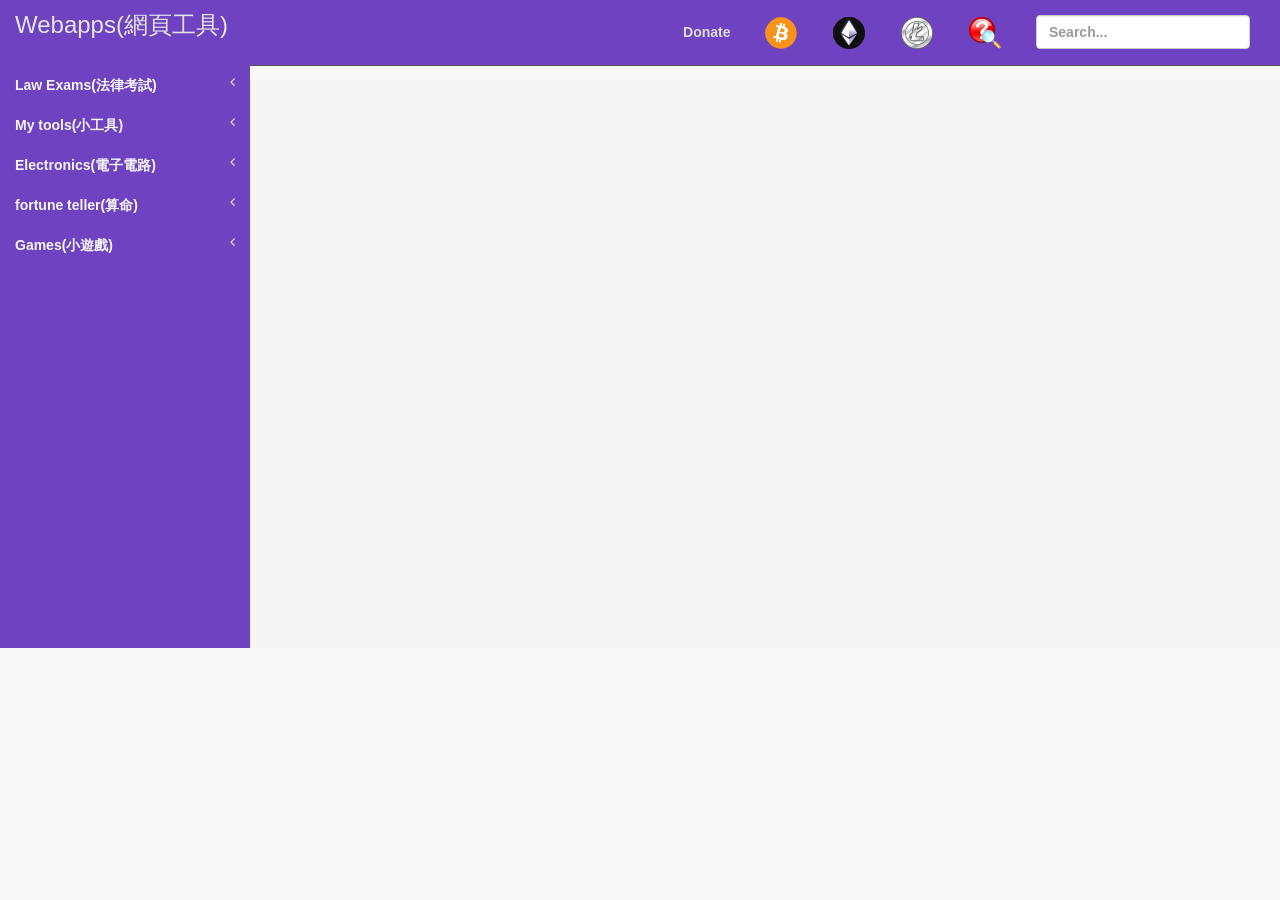
<file: index.html>
<!doctype html>
<html class="no-js">
  <head>
    <meta charset="utf-8">
    <title>Web Tools' Site</title>
    <meta name="description" content="Provide webapp tools">
	<meta name="keywords" content="Webapp,Tool">
    <meta name="viewport" content="width=device-width">
	<!--SEO-->
	<meta property="og:title" content="Web Tools' Site" />
	<meta property="og:url" content="https://lagendre.github.io/" />
	<meta property="og:description" content="Provide webapp tools" />

	<meta property="og:type" content="Website" />
	<!--END SEO-->
    <!-- Place favicon.ico and apple-touch-icon.png in the root directory -->
	<link href="favicon.ico" rel="shortcut icon" type="image/x-icon" />

    <!-- build:css(.) styles/vendor.css -->
    <!-- bower:css -->
    <!--link rel="stylesheet" href="bower_components/bootstrap/dist/css/bootstrap.min.css" /-->
	<link rel="stylesheet" href="https://maxcdn.bootstrapcdn.com/bootstrap/3.3.5/css/bootstrap.min.css">
    <!-- endbower -->
    <!-- endbuild -->
    
    <!-- build:css(.tmp) styles/main.css -->
    <link rel="stylesheet" href="styles/main.css">
    <link rel="stylesheet" href="styles/sb-admin-2.css">

    <link rel="stylesheet" href="bower_components/angular-loading-bar/build/loading-bar.min.css">
    <link rel="stylesheet" href="bower_components/font-awesome/css/font-awesome.min.css" type="text/css">
    <!-- endbuild -->
    
    <!-- build:js(.) scripts/vendor.js -->
    <!-- bower:js -->
    <!--script src="bower_components/jquery/dist/jquery.min.js"></script-->
	<script src="//cdnjs.cloudflare.com/ajax/libs/jquery/2.1.4/jquery.min.js"></script>
    <script src="bower_components/angular/angular.min.js"></script>
    <!--script src="bower_components/bootstrap/dist/js/bootstrap.min.js"></script-->
	<script src="//maxcdn.bootstrapcdn.com/bootstrap/3.3.5/js/bootstrap.min.js"></script>
    <script src="bower_components/angular-ui-router/release/angular-ui-router.min.js"></script>
    <!--script src="bower_components/json3/lib/json3.min.js"></script-->
    <script src="bower_components/oclazyload/dist/ocLazyLoad.min.js"></script>
    <script src="bower_components/angular-loading-bar/build/loading-bar.min.js"></script>
    <script src="bower_components/angular-bootstrap/ui-bootstrap-tpls.min.js"></script>

    <!-- endbower -->
    <!-- endbuild -->
    
    <!-- build:js({.tmp,app}) scripts/scripts.js -->
        <script src="scripts/app.js"></script>
        <script src="js/sb-admin-2.js"></script>
		<script src="js/clipboard.min.js"></script>	
	
    <!-- endbuild -->

<!--script>
  (function(i,s,o,g,r,a,m){i['GoogleAnalyticsObject']=r;i[r]=i[r]||function(){
  (i[r].q=i[r].q||[]).push(arguments)},i[r].l=1*new Date();a=s.createElement(o),
  m=s.getElementsByTagName(o)[0];a.async=1;a.src=g;m.parentNode.insertBefore(a,m)
  })(window,document,'script','//www.google-analytics.com/analytics.js','ga');

  ga('create', 'UA-67538906-1', 'auto');
  ga('send', 'pageview');
</script-->

    <!-- Custom CSS -->

    <!-- Custom Fonts -->

    <!-- Morris Charts CSS -->
    <!-- <link href="styles/morrisjs/morris.css" rel="stylesheet"> -->


    </head>
   
    <body>

	
    <div ng-app="sbAdminApp">

        <div ui-view></div>

    </div>


	
    </body>

</html>
</file>
<file: styles/main.css>
/* Space out content a bit */
body {
    //padding-bottom: 20px;
}

/* Everything but the jumbotron gets side spacing for mobile first views */
.header,
.marketing,
.footer {
  padding-left: 15px;
  padding-right: 15px;
}

/* Custom page header */
.header {
  border-bottom: 1px solid #e5e5e5;
}
/* Make the masthead heading the same height as the navigation */
.header h3 {
  margin-top: 0;
  margin-bottom: 0;
  line-height: 40px;
  padding-bottom: 19px;
}

.opacity {
	opacity: 0.2 !important;
}

.description{
	color:#fff;
}

/* Custom page footer 
.footer {
  padding-top: 19px;
  color: #777;
  border-top: 1px solid #e5e5e5;
}
*/
/* Customize container */
@media (min-width: 768px) {
  .container {
    max-width: 730px;
  }
}
.container-narrow > hr {
  margin: 30px 0;
}

/* Main marketing message and sign up button */
.jumbotron {
  text-align: center;
  border-bottom: 1px solid #e5e5e5;
}
.jumbotron .btn {
  font-size: 21px;
  padding: 14px 24px;
}

/* Supporting marketing content */
.marketing {
  margin: 40px 0;
}
.marketing p + h4 {
  margin-top: 28px;
}

/* Responsive: Portrait tablets and up */
@media screen and (min-width: 768px) {
  /* Remove the padding we set earlier */
  .header,
  .marketing,
  .footer {
    padding-left: 0;
    padding-right: 0;
  }
  /* Space out the masthead */
  .header {
    margin-bottom: 30px;
  }
  /* Remove the bottom border on the jumbotron for visual effect */
  .jumbotron {
    border-bottom: 0;
  }
}
</file>
<file: styles/sb-admin-2.css>
/*!
 * Start Bootstrap - SB Admin 2 Bootstrap Admin Theme (http://startbootstrap.com)
 * Code licensed under the Apache License v2.0.
 * For details, see http://www.apache.org/licenses/LICENSE-2.0.
*/

body {
    background-color: #f8f8f8;
}

#wrapper {
    width: 100%;
    background-color:#6f42c1;

}

#page-wrapper {
    padding: 15px;
    min-height: 568px;
    background-color: #F5F5F5;
}



.navbar-default .navbar-toggle:focus, .navbar-default .navbar-toggle:hover{
	background-color:#337ab7;
}
/*
.navbar-default .navbar-toggle{
	border-color: #337ab7;
}*/

.navbar-default .navbar-toggle .icon-bar{
	background-color: #ddd;
}

.navbar-brand{
 color: #E5E5E5 !important;
 font-size: 24px !important;
}

.navbar-right>li a{
	font-weight: bold !important;
	color: #ddd !important;
}

.navbar-right>li>a:hover, .sidebar li a:hover, .sidebar .nav-second-level li a:hover  {
    color: #fff !important;
}

.navbar-default {
    background-color:#6f42c1 !important; 
    border-color: #555 !important;
}

#myBtn {
	opacity: 0.8;	
  display: none;
  position: fixed;
  bottom: 20px;
  right: 30px;
  z-index: 99;
  border: none;
  outline: none;
  background-color:  #337ab7;
  color: white;
  cursor: pointer;
  padding: 15px;
  border-radius: 10px;
}

#myBtn:hover {
  background-color: #777;
}

You may not have permission to access the repository or the repository may have been archived.


//#side-menu>li>a:focus {
//    color: #343a40 !important;
//}

//.sidebar li a:hover, .sidebar .nav-second-level li a:hover  {
//    color: #fff !important;
//}

.sidebar li a:focus, .sidebar .nav-second-level li a:focus  {
    color: #343a40 !important;
}


//.active {
//	color:#343a40;
//}

.panel-primary>.panel-heading {
    background-color: #343a40 !important;
}



.navbar-top-links {
    margin-right: 0;
}

.navbar-top-links li {
    display: inline-block;
}

.navbar-top-links li:last-child {
    margin-right: 15px;
}

.navbar-top-links li a {
    padding: 15px;
    min-height: 50px;
}

.navbar-top-links .dropdown-menu li {
    display: block;
}

.navbar-top-links .dropdown-menu li:last-child {
    margin-right: 0;
}

.navbar-top-links .dropdown-menu li a {
    padding: 3px 20px;
    min-height: 0;
}

.navbar-top-links .dropdown-menu li a div {
    white-space: normal;
}

.navbar-top-links .dropdown-messages,
.navbar-top-links .dropdown-tasks,
.navbar-top-links .dropdown-alerts {
    width: 310px;
    min-width: 0;
}

.navbar-top-links .dropdown-messages {
    margin-left: 5px;
}

.navbar-top-links .dropdown-tasks {
    margin-left: -59px;
}

.navbar-top-links .dropdown-alerts {
    margin-left: -123px;
}

.navbar-top-links .dropdown-user {
    right: 0;
    left: auto;
}

.sidebar .sidebar-nav.navbar-collapse {
    padding-right: 0;
    padding-left: 0;
}

.sidebar .sidebar-search {
    padding: 15px;
}


/*.sidebar ul li {
    border-bottom: 1px solid #555;
}*/

.sidebar ul li a {
	font-weight: bold ;
	color: #f5f5f5;
}

.sidebar ul li a.active {
    background-color: #eee;
}

.sidebar .arrow {
    float: right;
}

.sidebar .fa.arrow:before {
    content: "\f104";
}

.sidebar .active>a>.fa.arrow:before {
    content: "\f107";
}

.sidebar .nav-second-level li,
.sidebar .nav-third-level li {
    border-bottom: 0!important;
}

.sidebar .nav-second-level li a {
    padding-left: 37px;
	//color:#fff;
}

.sidebar .nav-third-level li a {
    padding-left: 52px;
}

.nav>li>a:focus, .nav>li>a:hover{
	background-color: #DA70D6 !important; /*Orchid*/
}

@media(min-width:768px) {
    .sidebar {
        z-index: 1;
        position: absolute;
        width: 250px;
        margin-top: 116px;
    }

    .navbar-top-links .dropdown-messages,
    .navbar-top-links .dropdown-tasks,
    .navbar-top-links .dropdown-alerts {
        margin-left: auto;
    }
	
	    #page-wrapper {
        position: inherit;
        margin: 0 0 0 250px;
        padding: 0 30px;
        border-left: 1px solid #e7e7e7;
    }
	
	.navbar-static-top {
		top:0;
		position:fixed;
		width:100%;
	}
	
		#page-wrapper{
		margin-top: 130px;
	}
	
}

/*
@media(min-width:780px) {
    .sidebar {
        margin-top: 169px;
    }

		#page-wrapper{
		margin-top: 180px;
	}
}
*/
/*
@media(min-width:795px) {
    .sidebar {
        margin-top: 145px;
    }

		#page-wrapper{
		margin-top: 160px;
	}
}
995px*/
@media(min-width:873px) {
 .sidebar {
        margin-top: 65px;
    }

		#page-wrapper{
		margin-top: 80px;
	}
}
/*
@media(min-width:1090px) {
    .sidebar {
        margin-top: 135px;
    }

		#page-wrapper{
		margin-top: 150px;
	}
}

@media(min-width:1288px) {
    .sidebar {
        margin-top: 66px;
    }

		#page-wrapper{
		margin-top: 80px;
	}
}
*/
.btn-outline {
    color: inherit;
    background-color: transparent;
    transition: all .5s;
}

.btn-primary.btn-outline {
    color: #428bca;
}

.btn-success.btn-outline {
    color: #5cb85c;
}

.btn-info.btn-outline {
    color: #5bc0de;
}

.btn-warning.btn-outline {
    color: #f0ad4e;
}

.btn-danger.btn-outline {
    color: #d9534f;
}

.btn-primary.btn-outline:hover,
.btn-success.btn-outline:hover,
.btn-info.btn-outline:hover,
.btn-warning.btn-outline:hover,
.btn-danger.btn-outline:hover {
    color: #fff;
}

.chat {
    margin: 0;
    padding: 0;
    list-style: none;
}

.chat li {
    margin-bottom: 10px;
    padding-bottom: 5px;
    border-bottom: 1px dotted #999;
}

.chat li.left .chat-body {
    margin-left: 60px;
}

.chat li.right .chat-body {
    margin-right: 60px;
}

.chat li .chat-body p {
    margin: 0;
}

.panel .slidedown .glyphicon,
.chat .glyphicon {
    margin-right: 5px;
}

.chat-panel .panel-body {
    height: 350px;
    overflow-y: scroll;
}

.login-panel {
    margin-top: 25%;
}

.flot-chart {
    display: block;
    height: 400px;
}

.flot-chart-content {
    width: 100%;
    height: 100%;
}

.dataTables_wrapper {
    position: relative;
    clear: both;
}

table.dataTable thead .sorting,
table.dataTable thead .sorting_asc,
table.dataTable thead .sorting_desc,
table.dataTable thead .sorting_asc_disabled,
table.dataTable thead .sorting_desc_disabled {
    background: 0 0;
}

table.dataTable thead .sorting_asc:after {
    content: "\f0de";
    float: right;
    font-family: fontawesome;
}

table.dataTable thead .sorting_desc:after {
    content: "\f0dd";
    float: right;
    font-family: fontawesome;
}

table.dataTable thead .sorting:after {
    content: "\f0dc";
    float: right;
    font-family: fontawesome;
    color: rgba(50,50,50,.5);
}

.btn-circle {
    width: 30px;
    height: 30px;
    padding: 6px 0;
    border-radius: 15px;
    text-align: center;
    font-size: 12px;
    line-height: 1.428571429;
}

.btn-circle.btn-lg {
    width: 50px;
    height: 50px;
    padding: 10px 16px;
    border-radius: 25px;
    font-size: 18px;
    line-height: 1.33;
}

.btn-circle.btn-xl {
    width: 70px;
    height: 70px;
    padding: 10px 16px;
    border-radius: 35px;
    font-size: 24px;
    line-height: 1.33;
}

.show-grid [class^=col-] {
    padding-top: 10px;
    padding-bottom: 10px;
    border: 1px solid #ddd;
    background-color: #eee!important;
}

.show-grid {
    margin: 15px 0;
}

.huge {
    font-size: 40px;
}

.panel-green {
    border-color: #5cb85c;
}

.panel-green .panel-heading {
    border-color: #5cb85c;
    color: #fff;
    background-color: #5cb85c;
}

.panel-green a {
    color: #5cb85c;
}

.panel-green a:hover {
    color: #3d8b3d;
}

.panel-red {
    border-color: #d9534f;
}

.panel-red .panel-heading {
    border-color: #d9534f;
    color: #fff;
    background-color: #d9534f;
}

.panel-red a {
    color: #d9534f;
}

.panel-red a:hover {
    color: #b52b27;
}

.panel-yellow {
    border-color: #f0ad4e;
}

.panel-yellow .panel-heading {
    border-color: #f0ad4e;
    color: #fff;
    background-color: #f0ad4e;
}

.panel-yellow a {
    color: #f0ad4e;
}

.panel-yellow a:hover {
    color: #df8a13;
}

//This for resize cover
//.cover{
//	width: 64px;
//	height: 64px ;
//}

//This for resize cover
//.cover .resize{
//	width: 64px ;
//	height: 64px;
//}

.input-group{
		padding: 14px;
}
</file>
<file: bower_components/angular-loading-bar/build/loading-bar.min.css>
/*! 
 * angular-loading-bar v0.7.1
 * https://chieffancypants.github.io/angular-loading-bar
 * Copyright (c) 2015 Wes Cruver
 * License: MIT
 */

#loading-bar,#loading-bar-spinner{pointer-events:none;-webkit-pointer-events:none;-webkit-transition:350ms linear all;-moz-transition:350ms linear all;-o-transition:350ms linear all;transition:350ms linear all}#loading-bar.ng-enter,#loading-bar.ng-leave.ng-leave-active,#loading-bar-spinner.ng-enter,#loading-bar-spinner.ng-leave.ng-leave-active{opacity:0}#loading-bar.ng-enter.ng-enter-active,#loading-bar.ng-leave,#loading-bar-spinner.ng-enter.ng-enter-active,#loading-bar-spinner.ng-leave{opacity:1}#loading-bar .bar{-webkit-transition:width 350ms;-moz-transition:width 350ms;-o-transition:width 350ms;transition:width 350ms;background:#29d;position:fixed;z-index:10002;top:0;left:0;width:100%;height:2px;border-bottom-right-radius:1px;border-top-right-radius:1px}#loading-bar .peg{position:absolute;width:70px;right:0;top:0;height:2px;opacity:.45;-moz-box-shadow:#29d 1px 0 6px 1px;-ms-box-shadow:#29d 1px 0 6px 1px;-webkit-box-shadow:#29d 1px 0 6px 1px;box-shadow:#29d 1px 0 6px 1px;-moz-border-radius:100%;-webkit-border-radius:100%;border-radius:100%}#loading-bar-spinner{display:block;position:fixed;z-index:10002;top:10px;left:10px}#loading-bar-spinner .spinner-icon{width:14px;height:14px;border:solid 2px transparent;border-top-color:#29d;border-left-color:#29d;border-radius:10px;-webkit-animation:loading-bar-spinner 400ms linear infinite;-moz-animation:loading-bar-spinner 400ms linear infinite;-ms-animation:loading-bar-spinner 400ms linear infinite;-o-animation:loading-bar-spinner 400ms linear infinite;animation:loading-bar-spinner 400ms linear infinite}@-webkit-keyframes loading-bar-spinner{0%{-webkit-transform:rotate(0deg);transform:rotate(0deg)}100%{-webkit-transform:rotate(360deg);transform:rotate(360deg)}}@-moz-keyframes loading-bar-spinner{0%{-moz-transform:rotate(0deg);transform:rotate(0deg)}100%{-moz-transform:rotate(360deg);transform:rotate(360deg)}}@-o-keyframes loading-bar-spinner{0%{-o-transform:rotate(0deg);transform:rotate(0deg)}100%{-o-transform:rotate(360deg);transform:rotate(360deg)}}@-ms-keyframes loading-bar-spinner{0%{-ms-transform:rotate(0deg);transform:rotate(0deg)}100%{-ms-transform:rotate(360deg);transform:rotate(360deg)}}@keyframes loading-bar-spinner{0%{transform:rotate(0deg);transform:rotate(0deg)}100%{transform:rotate(360deg);transform:rotate(360deg)}}
</file>
